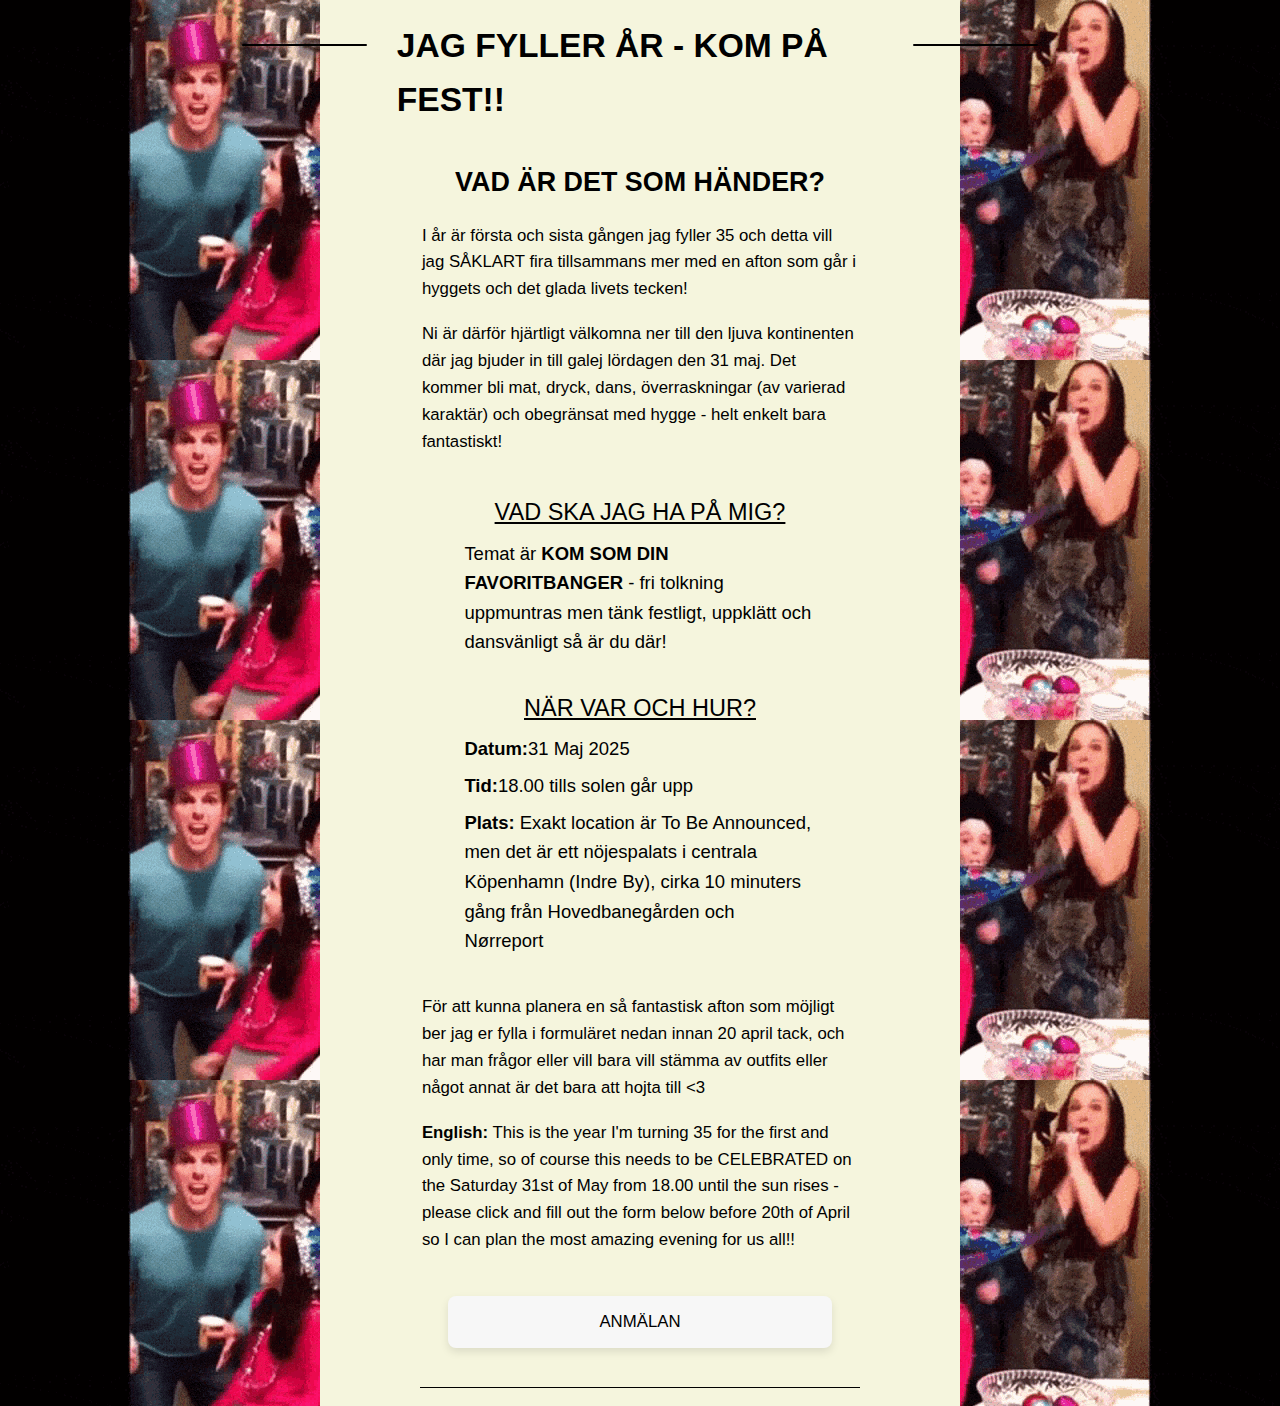
<file: index.html>
<!DOCTYPE html>
<html lang="sv">
<head>
    <meta charset="UTF-8">
    <meta name="viewport" content="width=device-width, initial-scale=1.0">
    <meta http-equiv="X-UA-Compatible" content="ie=edge">

    <!-- TITEL PÅ TABEN -->
    <title>JESSICA35</title>

    <link rel="stylesheet" href="site.css">
</head>
<body>
    <main> 
        <header>
            <div></div>
            <h1>JAG FYLLER ÅR - KOM PÅ FEST!!</h1> 
            <div></div>
        </header>   

    <section id="event-descript">
        <h2 style="align-self: center"><b>VAD ÄR DET SOM HÄNDER?</b></h2> 
        <p> 
I år är första och sista gången jag fyller 35 och detta vill jag SÅKLART fira tillsammans mer med en afton som går i hyggets och det glada livets tecken!
        </p>
        <p>
Ni är därför hjärtligt välkomna ner till den ljuva kontinenten där jag bjuder in till galej lördagen den 31 maj. Det kommer bli mat, dryck, dans, överraskningar (av varierad karaktär) och obegränsat med hygge - helt enkelt bara fantastiskt!
        </p>
    </section>

    <section id="event-details">
        <h3 style="align-self:center;">VAD SKA JAG HA PÅ MIG?</h3>
        <p>Temat är <b>KOM SOM DIN FAVORITBANGER</b> - fri tolkning uppmuntras men tänk festligt, uppklätt och dansvänligt så är du där! 
</p>
    </section>

    <section id="event-details">
        <h3 style="align-self:center;">NÄR VAR OCH HUR?</h3>
        <p><b>Datum:</b>31 Maj 2025</p>
        <p><b>Tid:</b>18.00 tills solen går upp</p>
        <p><b>Plats:</b> Exakt location är To Be Announced, men det är ett nöjespalats i centrala Köpenhamn (Indre By), cirka 10 minuters gång från Hovedbanegården och Nørreport
        </p>
    </section>
    <section id="event-descript">
        <p>
        För att kunna planera en så fantastisk afton som möjligt ber jag er fylla i formuläret nedan innan 20 april tack, och har man frågor eller vill bara vill stämma av outfits eller något annat är det bara att hojta till <3</p><p>
        <b>English:</b> This is the year I'm turning 35 for the first and only time, so of course this needs to be CELEBRATED on the Saturday 31st of May from 18.00 until the sun rises - please click and fill out the form below before 20th of April so I can plan the most amazing evening for us all!!
    </p>
</section>
<div id="anmalan-button-cntr">
    <p>ANMÄLAN</p>
</div>

    <div id="bottom-line"></div>
</main>


<script>
    document.addEventListener("DOMContentLoaded", (event) => {
            const buttonCntr = document.getElementById("anmalan-button-cntr");

            buttonCntr.addEventListener("click", () => {
                window.location.href = "./game.html"
            })
        });
    </script>

</body>
</html>
</file>
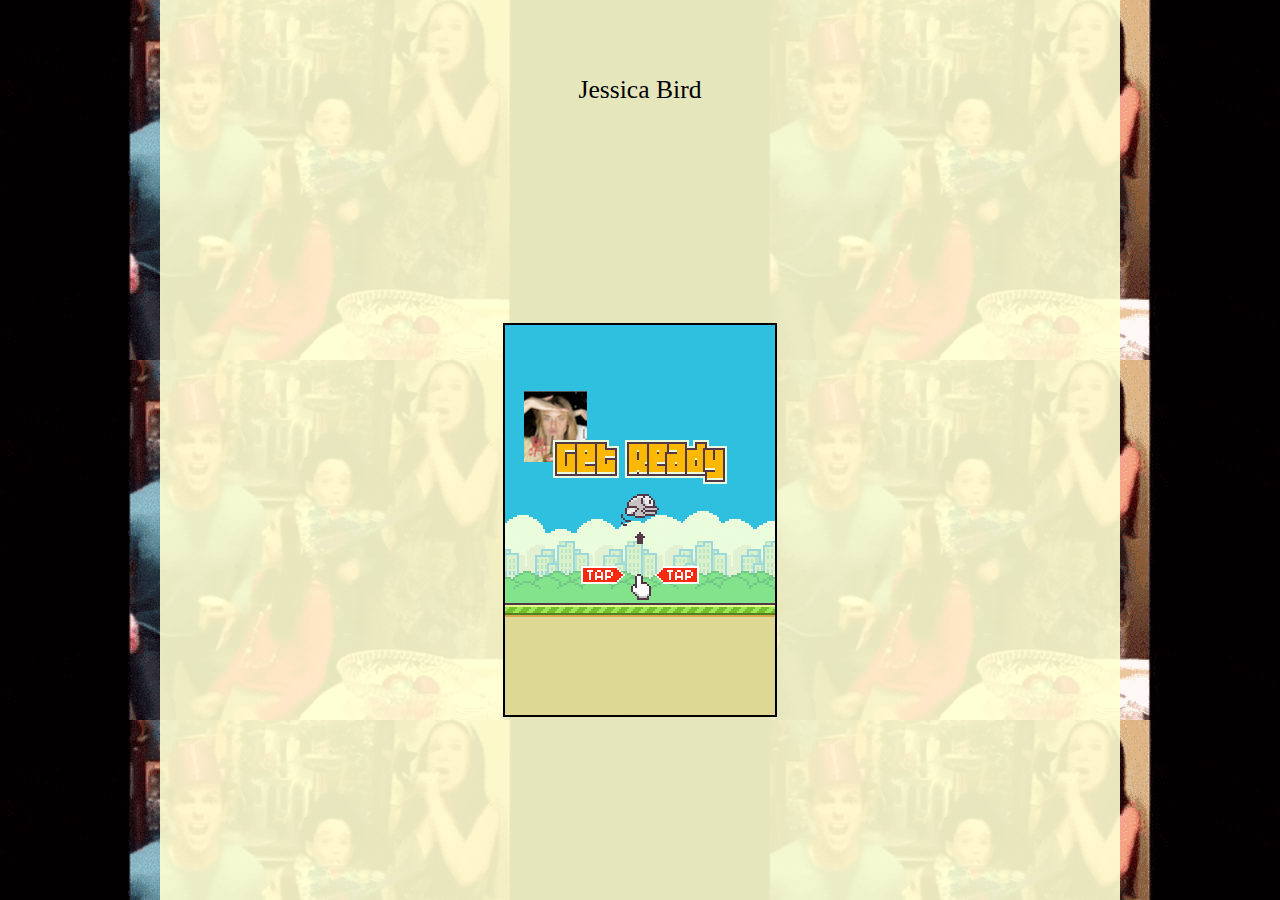
<file: game.html>
<!DOCTYPE html>
<html lang="sv">
<head>
    <meta charset="UTF-8">
    <meta name="viewport" content="width=device-width, initial-scale=1.0">
    <meta http-equiv="X-UA-Compatible" content="ie=edge">


    <title>Jessica Bird</title>

    <link rel="stylesheet" href="game.css">
    <link href="https://fonts.googleapis.com/css?family=Squada+One&display=swap" rel="stylesheet">
    
</head>
<body>
    <main>
    <h1 id="point-string">Jessica Bird</h1>

    <canvas id="canvas" width="270px" height="390px"></canvas>
    <script src="game.js"></script>
    
    <div class="form-container" id="form-container" style="display: none; opacity: 0">
        <iframe id="google-form" onload="resizeIframe(this)" src="https://docs.google.com/forms/d/e/1FAIpQLSf6FHWssIp6B8RDoqhGUTWl_eheMO8XR5XeGQghImPWVlkJ4A/viewform?embedded=true" width="640" height="1678" frameborder="0" marginheight="0" marginwidth="0">Loading…</iframe>
    </div>
</main>
</body>
</html>
</file>
<file: site.css>
/* http://meyerweb.com/eric/tools/css/reset/ 

   v2.0 | 20110126

   License: none (public domain)

*/


html, body, div, span, applet, object, iframe,

h1, h2, h3, h4, h5, h6, p, blockquote, pre,

a, abbr, acronym, address, big, cite, code,

del, dfn, em, img, ins, kbd, q, s, samp,

small, strike, strong, sub, sup, tt, var,

b, u, i, center,

dl, dt, dd, ol, ul, li,

fieldset, form, label, legend,

table, caption, tbody, tfoot, thead, tr, th, td,

article, aside, canvas, details, embed, 

figure, figcaption, footer, header, hgroup, 

menu, nav, output, ruby, section, summary,

time, mark, audio, video {

	margin: 0;

	padding: 0;

	border: 0;

	font-size: 100%;

	font: inherit;

	vertical-align: baseline;

}

/* HTML5 display-role reset for older browsers */

article, aside, details, figcaption, figure, 

footer, header, hgroup, menu, nav, section {

	display: block;

}

body {

	line-height: 1;

}

ol, ul {

	list-style: none;

}

blockquote, q {

	quotes: none;

}

blockquote:before, blockquote:after,

q:before, q:after {

	content: '';

	content: none;

}

table {

	border-collapse: collapse;

	border-spacing: 0;
}

@import url('https://fonts.googleapis.com/css2?family=Kanit:wght@400;700&display=swap');

/* Universal settings */
:root {
  --primary-color: #F5F5DD;
  --letter-color: #EAE3C9;
}

* {
    font-family: 'Kanit', sans-serif;
    font-size: 105%;
    color:black;
    line-height: 1.6;
    margin: 0;
    padding: 0;
    box-sizing: border-box;
}

body {
    display: flex;
    flex-direction: column;
    justify-content: start;
    align-items: center;
    min-height: 100vh;
    /* background-color: var(--letter-color);  Classic sky blue background  */
    background: url('./img/bowl-girl.gif');
    background-repeat: repeat;
    background-size: auto; /* Keeps original gif size */
    background-position: top left;
}

header {
    display: flex;
    flex-direction: row;
    justify-content: space-between;
    width: 80%;
    align-items: center;
}

header img {
    vertical-align: middle;
}

main {
    display: flex;
    flex-direction: column;
    justify-content: space-around;
    align-items: center;
    position: relative;    
    min-height: 120vh;
    background-color: var(--primary-color);
}

main > * {
    min-width: 60%;
}

#bottom-line {
    position: relative;
    width: 100%;
    margin-top: 4%;
    margin-bottom: 1%;
}

#bottom-line::after {
    content: "";
    height: 1px;
    left: 100px;
    right: 100px;
    background-color: black;
    position: absolute;
}

b {
    font-weight: bold;
}

#anmalan-button-cntr {
    display: flex;
    justify-content: center;
    align-items: center;
    width: 25%;
    padding: 2%;
    background-color: #f7f7f7; /* Soft background color */
    border-radius: 8px; /* Rounded corners */
    box-shadow: 0 4px 8px rgba(0, 0, 0, 0.1); /* Subtle shadow for depth */
    margin-top: 20px; /* Space from the top element */
    transition: background-color 0.3s ease; /* Smooth background color transition */
}

#anmalan-button-cntr:hover {
    background-color: #e0e0e0; /* Slight change on hover */
}

.anmalan-button-cntr button {
    padding: 10px 20px; /* Add space inside the button */
    font-size: 16px; /* Text size */
    font-weight: 600; /* Make text bold */
    color: white; /* Button text color */
    background-color: #007BFF; /* Button color */
    border: none; /* No border */
    border-radius: 5px; /* Rounded button corners */
    cursor: pointer; /* Pointer cursor on hover */
    transition: background-color 0.3s ease, transform 0.2s ease; /* Smooth button transitions */
}

.anmalan-button-cntr button:hover {
    background-color: #0056b3; /* Darker button color on hover */
    transform: translateY(-2px); /* Slight lift effect */
}

.anmalan-button-cntr button:active {
    transform: translateY(1px); /* Button presses down */
}

@media (max-width: 1023px) {
    /* Mobile */
    header {
        margin-top: 2%;
        text-align: center;
        justify-content: center;
    }

    header img {
        display: None;
    }

    h1 {
        font-size: 1.6em;
        font-weight: 600;
        text-align: center;
    }

    h2 {
        font-size: 1.4em;
        font-weight: 600;
        text-align: center;
    }

    h3 {
        font-size: 1.2em;
        font-weight: 600;
        text-align: center;
    }

    main {
        width: 100%; /* Make main wider to fit smaller screens */
    }


    main > * {
        padding: 3%; /* More padding for touch-friendliness */
    }

    #bottom-line {
        opacity: 0;
    }



    #event-descript,
    #event-details {
        width: 100%; /* Use full width on mobile */
        text-align: left;
    }

    #event-descript > *,
    #event-details > * {
        padding: 3%;
    }
    
}

@media (min-width: 1024px) {   
    body {
    } 
    /* Desktop */
    header {
      margin-top: 1%;
    }

    header img {
        height: 25px;
    }

    h1 {
      position: relative;
      font-size: 2.0em;
      display: inline-block;
      font-weight: 600;
    }
    
    h1::before {
        content: ""; 
        position: absolute;
        width: 125px;
        height: 2px;
        left: -155px;
        top: 25px;
        background-color: black;
        border-radius: 5px;
    }

     h1::after {
        content: ""; 
        position: absolute;
        width: 125px;
        height: 2px;
        right: -155px;
        top: 25px;
        background-color: black;
        border-radius: 5px;
    }

    h2 {
        font-size: 1.6em;   

    }

    h3 {
        font-size: 1.4em;
        font-weight: 500;
        text-decoration: underline;
    }

    #event-details p {
        font-size: 1.1em;
    }


    p {

    }
   
    main {
      width: 50%;      
      
    }

    main > * {
      padding: 2%;
    }


    main::before {
      left: 30px;
    }

    main::after {
      right: 30px;
    }

    #event-descript {
        display: flex;
        flex-direction: column;
        justify-content: start;
        align-items: start;
        width: 75%;
    }


    #event-descript > * {
        padding: 2%;
    }

    #event-details {
        display: flex;
        flex-direction: column;
        justify-content: start;
        align-items: left;
        width: 50%;
    }

    #event-details > * {
        padding: 1%;
    }
}
</file>
<file: game.css>
/* http://meyerweb.com/eric/tools/css/reset/ 

   v2.0 | 20110126

   License: none (public domain)

*/


html, body, div, span, applet, object, iframe,

h1, h2, h3, h4, h5, h6, p, blockquote, pre,

a, abbr, acronym, address, big, cite, code,

del, dfn, em, img, ins, kbd, q, s, samp,

small, strike, strong, sub, sup, tt, var,

b, u, i, center,

dl, dt, dd, ol, ul, li,

fieldset, form, label, legend,

table, caption, tbody, tfoot, thead, tr, th, td,

article, aside, canvas, details, embed, 

figure, figcaption, footer, header, hgroup, 

menu, nav, output, ruby, section, summary,

time, mark, audio, video {

	margin: 0;

	padding: 0;

	border: 0;

	font-size: 100%;

	font: inherit;

	vertical-align: baseline;

}

/* HTML5 display-role reset for older browsers */

article, aside, details, figcaption, figure, 

footer, header, hgroup, menu, nav, section {

	display: block;

}

body {
    background: url('./img/bowl-girl.gif');
    background-repeat: repeat;
    background-size: auto; /* Keeps original gif size */
    background-position: top left;
	  line-height: 1;
}

ol, ul {

	list-style: none;

}

blockquote, q {

	quotes: none;

}

blockquote:before, blockquote:after,

q:before, q:after {

	content: '';

	content: none;

}

table {

	border-collapse: collapse;

	border-spacing: 0;
}

h1 {
    position: relative;
    width: 100%;
    margin-top: 20%;
    text-align: center;
    font-size: 1.6rem;
}

h2 {
    text-align: center;
    margin-top: 5%;
    font-size: 1.4rem;
    width: 100%;
}

body{
    height: auto;
    display:flex;
    justify-content: flex-start;
    flex-direction: column;
    align-items: start;
    margin: 0;
    padding: 0;
    flex-grow: 1;
}

#canvas
{
    background-color:#30c0df;
    border: 2px solid black;
    display: block;
    margin: auto;
    padding: auto;
}

iframe {
    width: 100%; /* Ensures it fills the container */
    min-height: 80vh; /* Default height */
    border: none;
    display: block; /* Remove inline spacing issues */
    overflow: hidden; /* Hide unnecessary scrollbars */
}


main {
    background-color: rgba(255, 255, 210, 0.90);
    width: 75%;
    display: flex;
    flex-direction: column;
    justify-content: start;
    align-items: start;

    min-height: 100vh;
    height: auto; /* Allows expansion */
    flex-grow: 1; /* Expands to fit content */
}


main > h1 {
    padding-bottom: 4%;
}



@media (max-width: 1023px) {
    h1 {
        background-color: goldenrod;
        width: 50%;
        align-self: center;
    }
    main {
        width: 100%;
        background-color:transparent;
    }
#canvas {
    width: "470px";
    height:"570px";
    
}

}

@media (min-width: 1024px) {   
#canvas {
    width: "470px";
    height:"570px";
    
}

    body {
        align-items: center;
    }

    h1 {
        margin-top: 8%;
    }

    h2 {
        margin-top: 2%;
        margin-bottom: 1%;
    }
}
</file>
